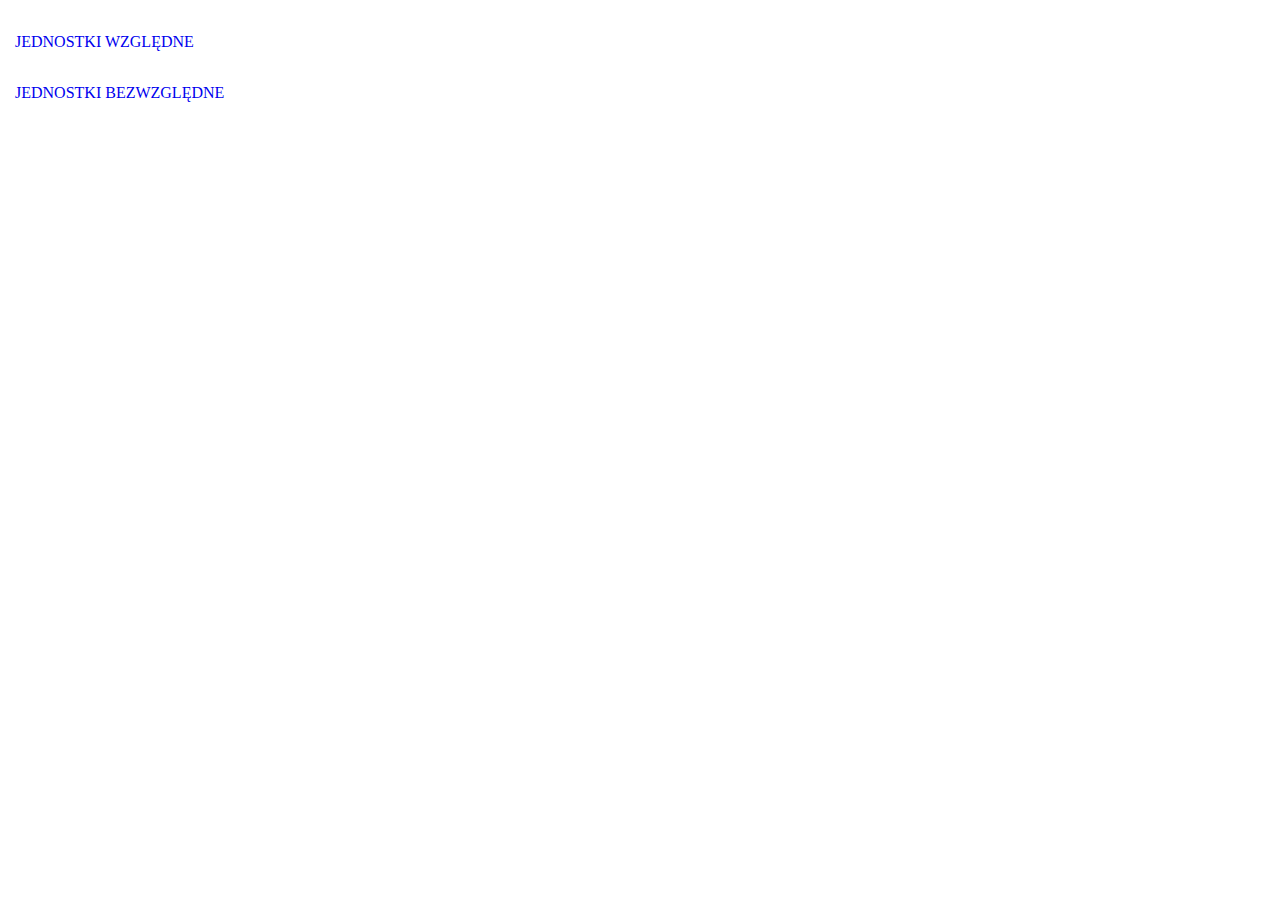
<file: index.html>
<!DOCTYPE html>
<html lang="PL">
<head>
    <title>Jednostki</title>
    <meta charset="UTF-8">
    <link rel = "stylesheet" href = "style/Mejer.css">
    <link rel = "stylesheet" href = "style/style.css">
    <meta name="viewport" content="width=device-width, initial-scale=1.0">
    <meta name="author" content="Jakub Szurek">
</head>
<body>
    <div class = "container">
    <a href = "cite/jednostki_względne.html">
        <div class = "button">
            <p class="button">JEDNOSTKI WZGLĘDNE</p>
        </div>
    </a>
    <a href = "cite/jednostki_bezwzględne.html">
        <div class = "button">
            <p class="button">JEDNOSTKI BEZWZGLĘDNE</p>
        </div>
    </a>
    </div>
</body>
</html>
</file>
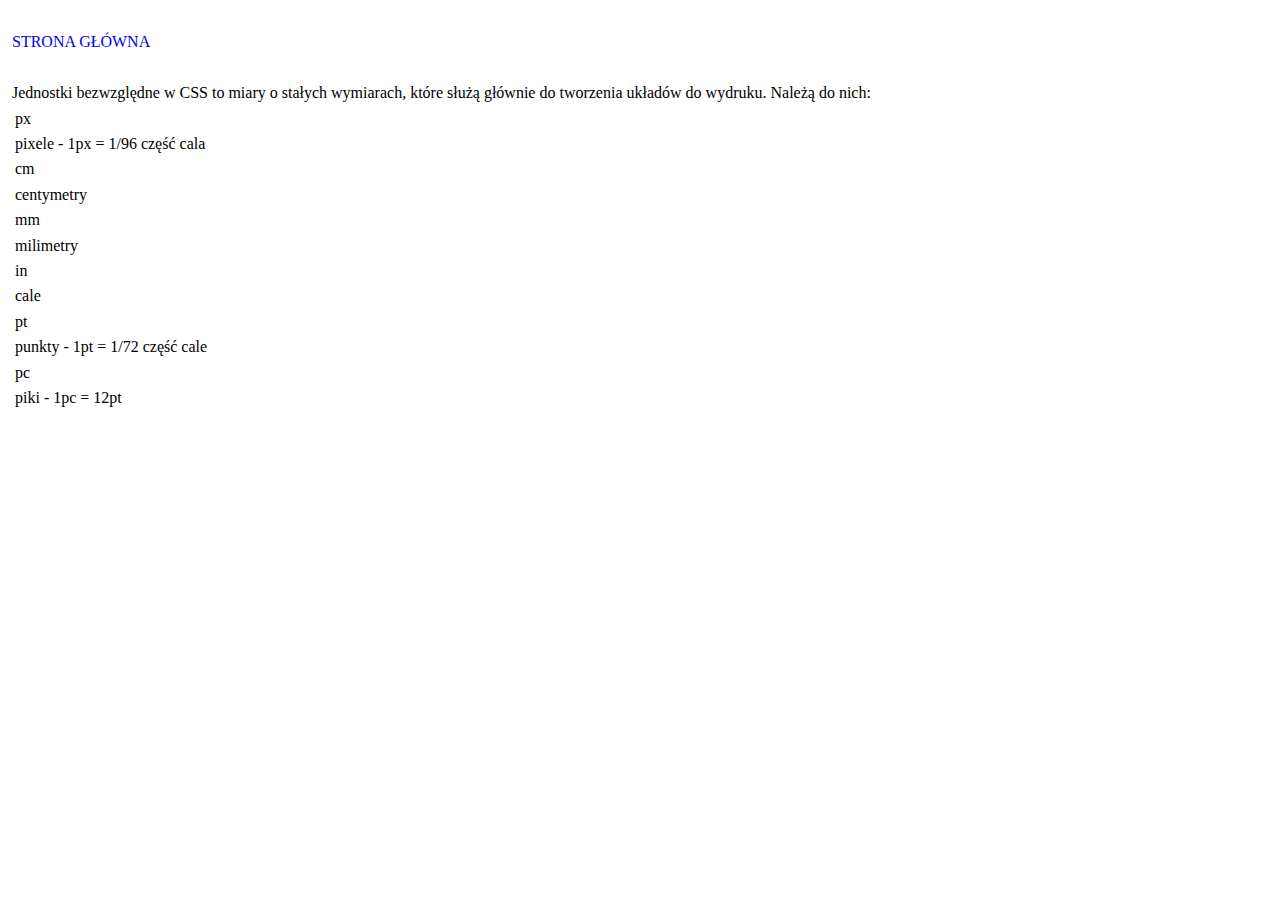
<file: cite/jednostki_bezwzględne.html>
<!DOCTYPE html>
<html lang="PL">
<head>
    <title>Jednostki bezwzględne</title>
    <meta charset="UTF-8">
    <link rel = "stylesheet" href = "../style/Mejer.css">
    <link rel = "stylesheet" href = "../style/style.css">
    <meta name="author" content="Jakub Szurek">

</head>
<body>
    <a href = "../index.html">
        <div class = "button">
            <p class="button">STRONA GŁÓWNA</p>
        </div>
    </a>
    <div class="wprowadzenie"><p class="opis">Jednostki bezwzględne w CSS to miary o stałych wymiarach, które służą głównie do tworzenia układów do wydruku. Należą do nich:</p></div>

    <dl>
        <div class="opis"><dt>px</dt>
        <dd>pixele - 1px = 1/96 część cala</dd></div>
        <div class="opis"><dt>cm</dt>
        <dd>centymetry</dd></div>
        <div class="opis"><dt>mm</dt>
        <dd>milimetry</dd></div>
        <div class="opis"><dt>in</dt>
        <dd>cale</dd></div>
        <div class="opis"><dt>pt</dt>
        <dd>punkty - 1pt = 1/72 część cale</dd></div>
        <div class="opis"><dt>pc</dt>
        <dd>piki - 1pc = 12pt</dd></div>
    </dl>
    
</body></html>
</file>
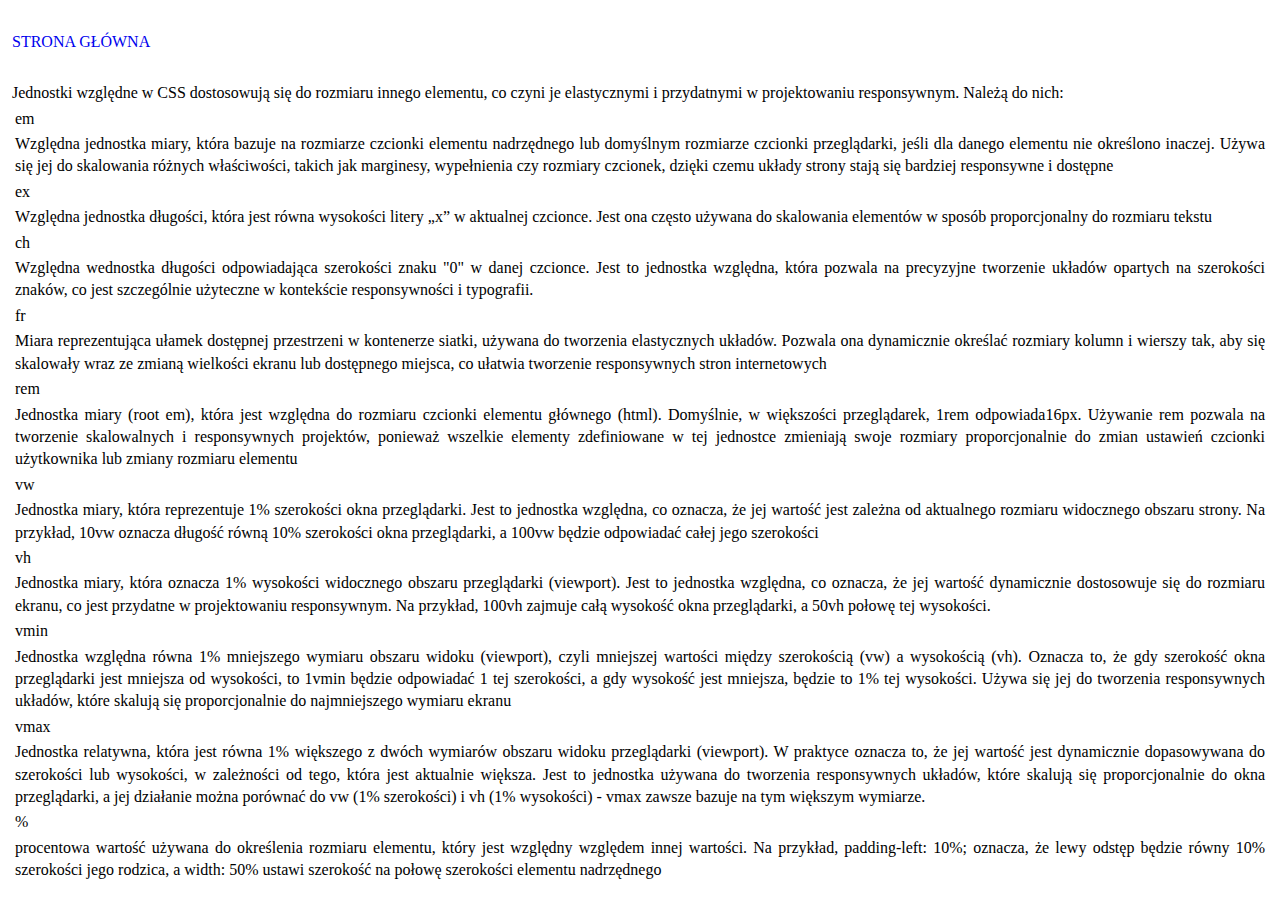
<file: cite/jednostki_względne.html>
<!DOCTYPE html>
<html lang="PL">
<head>
    <title>Jednostki względne</title>
    <meta charset="UTF-8">
    <link rel = "stylesheet" href = "../style/Mejer.css">
    <link rel = "stylesheet" href = "../style/style.css">
    <meta name="author" content="Jakub Szurek">
</head>
<body>
    <a href = "../index.html">
        <div class = "button">
            <p class="button">STRONA GŁÓWNA</p>
        </div>
    </a>
    <div class="wprowadzenie"><p class="opis">Jednostki względne w CSS dostosowują się do rozmiaru innego elementu, co czyni je elastycznymi i przydatnymi w projektowaniu responsywnym. Należą do nich:</p></div>

    <dl>
        <div class="opis"><dt>em</dt>
            <dd>Względna jednostka miary, która bazuje na rozmiarze czcionki elementu nadrzędnego lub domyślnym rozmiarze czcionki przeglądarki, jeśli dla danego elementu nie określono inaczej. Używa się jej do skalowania różnych właściwości, takich jak marginesy, wypełnienia czy rozmiary czcionek, dzięki czemu układy strony stają się bardziej responsywne i dostępne</dd></div>
        <div class="opis"><dt>ex</dt>
            <dd>Względna jednostka długości, która jest równa wysokości litery „x” w aktualnej czcionce. Jest ona często używana do skalowania elementów w sposób proporcjonalny do rozmiaru tekstu</dd></div>
        <div class="opis"><dt>ch</dt>
            <dd>Względna wednostka długości odpowiadająca szerokości znaku "0" w danej czcionce. Jest to jednostka względna, która pozwala na precyzyjne tworzenie układów opartych na szerokości znaków, co jest szczególnie użyteczne w kontekście responsywności i typografii.</dd></div>
        <div class="opis"><dt>fr</dt>
            <dd>Miara reprezentująca ułamek dostępnej przestrzeni w kontenerze siatki, używana do tworzenia elastycznych układów. Pozwala ona dynamicznie określać rozmiary kolumn i wierszy tak, aby się skalowały wraz ze zmianą wielkości ekranu lub dostępnego miejsca, co ułatwia tworzenie responsywnych stron internetowych</dd></div>
        <div class="opis"><dt>rem</dt>
            <dd>Jednostka miary (root em), która jest względna do rozmiaru czcionki elementu głównego (html). Domyślnie, w większości przeglądarek, 1rem odpowiada16px. Używanie rem pozwala na tworzenie skalowalnych i responsywnych projektów, ponieważ wszelkie elementy zdefiniowane w tej jednostce zmieniają swoje rozmiary proporcjonalnie do zmian ustawień czcionki użytkownika lub zmiany rozmiaru elementu </dd></div>
        <div class="opis"><dt>vw</dt>
            <dd>Jednostka miary, która reprezentuje 1% szerokości okna przeglądarki. Jest to jednostka względna, co oznacza, że jej wartość jest zależna od aktualnego rozmiaru widocznego obszaru strony. Na przykład, 10vw oznacza długość równą 10% szerokości okna przeglądarki, a 100vw będzie odpowiadać całej jego szerokości</dd></div>
        <div class="opis"><dt>vh</dt>
            <dd>Jednostka miary, która oznacza 1% wysokości widocznego obszaru przeglądarki (viewport). Jest to jednostka względna, co oznacza, że jej wartość dynamicznie dostosowuje się do rozmiaru ekranu, co jest przydatne w projektowaniu responsywnym. Na przykład, 100vh zajmuje całą wysokość okna przeglądarki, a 50vh połowę tej wysokości. </dd></div>
        <div class="opis"><dt>vmin</dt>
            <dd>Jednostka względna równa 1% mniejszego wymiaru obszaru widoku (viewport), czyli mniejszej wartości między szerokością (vw) a wysokością (vh). Oznacza to, że gdy szerokość okna przeglądarki jest mniejsza od wysokości, to 1vmin będzie odpowiadać 1 tej szerokości, a gdy wysokość jest mniejsza, będzie to 1% tej wysokości. Używa się jej do tworzenia responsywnych układów, które skalują się proporcjonalnie do najmniejszego wymiaru ekranu</dd></div>
        <div class="opis"><dt>vmax</dt>
            <dd>Jednostka relatywna, która jest równa 1% większego z dwóch wymiarów obszaru widoku przeglądarki (viewport). W praktyce oznacza to, że jej wartość jest dynamicznie dopasowywana do szerokości lub wysokości, w zależności od tego, która jest aktualnie większa. Jest to jednostka używana do tworzenia responsywnych układów, które skalują się proporcjonalnie do okna przeglądarki, a jej działanie można porównać do vw (1% szerokości) i vh (1% wysokości) - vmax zawsze bazuje na tym większym wymiarze. </dd></div>
        <div class="opis"><dt>%</dt>
            <dd>procentowa wartość używana do określenia rozmiaru elementu, który jest względny względem innej wartości. Na przykład, padding-left: 10%; oznacza, że lewy odstęp będzie równy 10% szerokości jego rodzica, a width: 50% ustawi szerokość na połowę szerokości elementu nadrzędnego</dd></div>
    </dl>
</body></html>
</file>
<file: style/Mejer.css>
* {
	margin: 0;
	padding: 0;
	border: 0;
	line-height: 1.4em;
	vertical-align: baseline;
	text-decoration: none;
	outline: 0;
}
</file>
<file: style/style.css>
p, dd{
    text-align: justify;
}
*{
    margin: 3px;
}
</file>
